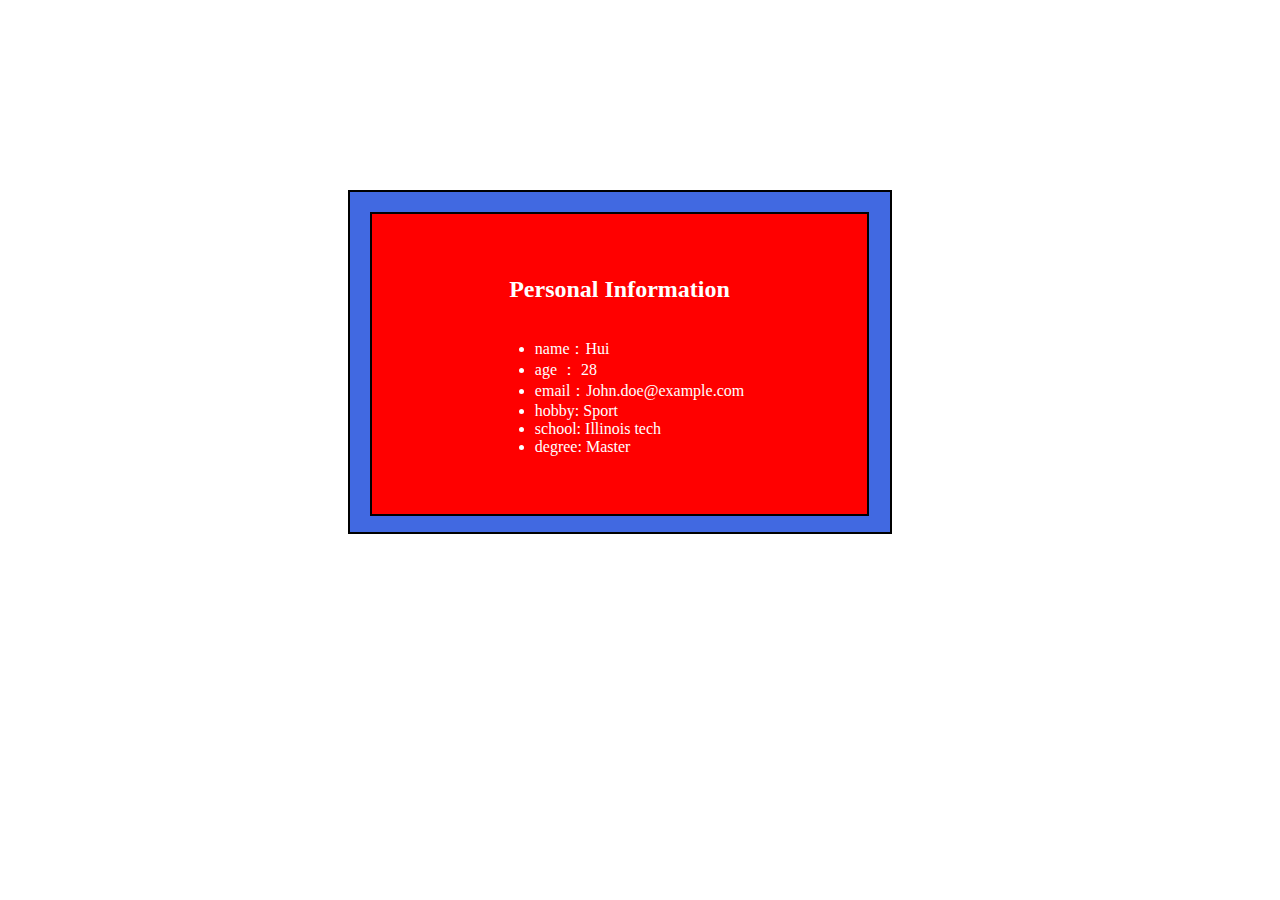
<file: index.html>
<!DOCTYPE html>
<html>
  <head>
    <meta charset="UTF-8" />
    <title></title>
    <style type="text/css">
      

     
          
    
    
      .box1 {
        width: 500px;
        height: 300px;
        background-color: royalblue;
      
        padding: 20px;
        border: 2px  solid black;

        margin: 150px ;
        position: relative;
        top: 40px;
        left: 190px;

      }
  

 
      /*
			 * 创建一个子元素box2占满box1，box2把内容区撑满了
			 */
      .box2 {
        width: 495px;
        height: 300px;
        background-color: red;
        border:2px solid black;
        position:absolute;
         top: 20px;
        left: 20px;
        
        display: flex;
       /* justify-content: center;*/
        align-items: center;
        color: white;

       flex-direction: column;  /*flex-direction: column 子元素从上到下排列*/

       justify-content: initial;  
       text-align: center;

       text-align: center;

       justify-content: center;
       text-align: left

      }


    </style>
  </head>
  <body>



    <div class="box1">
    <div class="box2" >


    <h2  >Personal Information</h2>
        

     <ul>

    <li>name：Hui </li>
    <li>age    ：    28 </li>
    <li>email：John.doe@example.com</li>
    <li>hobby: Sport </li>
    <li>school: Illinois tech</li>
    <li>degree: Master</li>


    </ul> 


    </div>


  </body>
</html>
</file>
